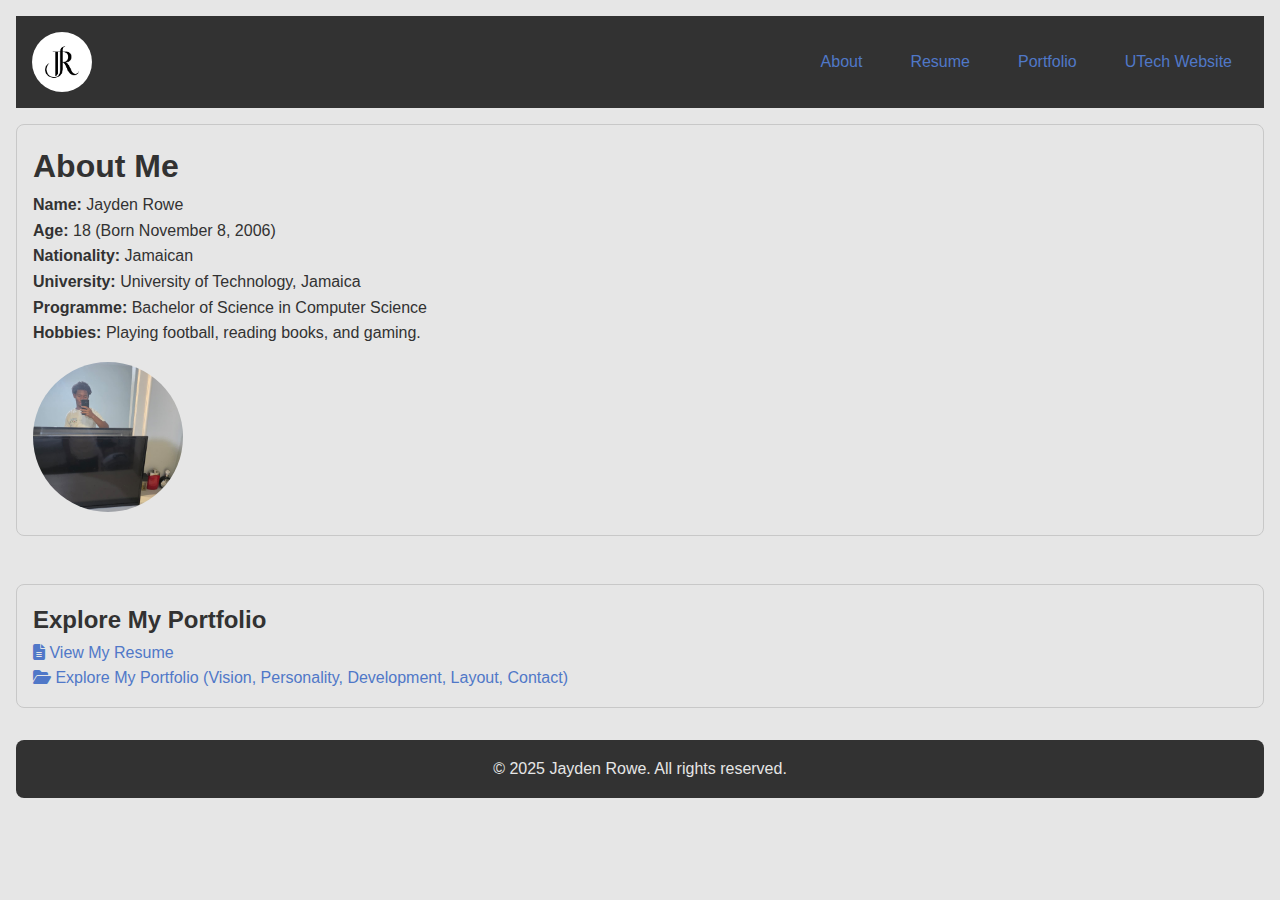
<file: Index.html>
<!DOCTYPE html>
<html lang="en">
<head>
  <meta charset="UTF-8">
  <meta name="viewport" content="width=device-width, initial-scale=1.0">
  <title>Jayden Rowe - Portfolio</title>
  <link rel="stylesheet" href="Codes/style.css">
  <link rel="stylesheet" href="https://cdnjs.cloudflare.com/ajax/libs/font-awesome/6.5.0/css/all.min.css">
</head>

<body>
  <header>
    <img src="Assests/logo.jpg" alt="Jayden Rowe JR Logo" class="logo">
    <nav>
      <ul>
        <li><a href="index.html">About</a></li>
        <li><a href="Codes/Resume.html">Resume</a></li>
        <li><a href="Codes/portfolio.html">Portfolio</a></li>
        <li><a href="https://www.utech.edu.jm" target="_blank">UTech Website</a></li>
      </ul>
    </nav>
  </header>

  <main>
    <!-- About Section -->
    <section id="about">
      <h1>About Me</h1>
      <p><strong>Name:</strong> Jayden Rowe</p>
      <p><strong>Age:</strong> 18 (Born November 8, 2006)</p>
      <p><strong>Nationality:</strong> Jamaican</p>
      <p><strong>University:</strong> University of Technology, Jamaica</p>
      <p><strong>Programme:</strong> Bachelor of Science in Computer Science</p>
      <p><strong>Hobbies:</strong> Playing football, reading books, and gaming.</p>
      <a href="mailto:jaydenz876@gmail.com">
        <img src="Assests/Me.jpg" alt="Photo of Jayden Rowe" class="profile-img">
      </a>
    </section>

    <!-- Links to Other Pages -->
    <section id="explore">
      <h2>Explore My Portfolio</h2>
      <div class="links">
        <p>
          <a href="Codes/Resume.html">
            <i class="fas fa-file-alt"></i> View My Resume
          </a>
        </p>
        <p>
          <a href="Codes/Portfolio.html">
            <i class="fas fa-folder-open"></i> Explore My Portfolio (Vision, Personality, Development, Layout, Contact)
          </a>
        </p>
      </div>
    </section>
  </main>

  <footer>
  <p>&copy; 2025 Jayden Rowe. All rights reserved.</p>
</footer>

</body>
</html>
</file>
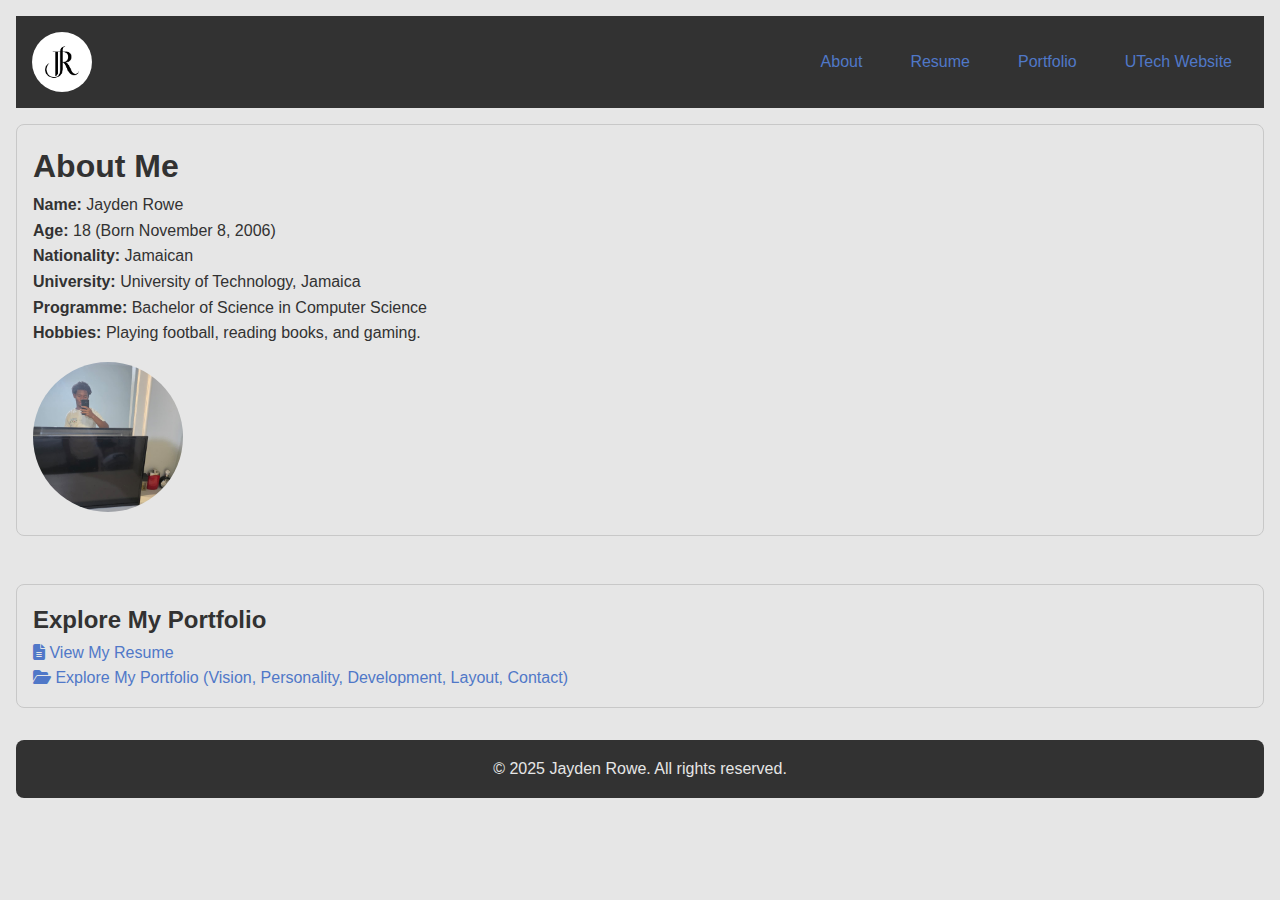
<file: index.html>
<!DOCTYPE html>
<html lang="en">
<head>
  <meta charset="UTF-8">
  <meta name="viewport" content="width=device-width, initial-scale=1.0">
  <title>Jayden Rowe - Portfolio</title>
  <link rel="stylesheet" href="Codes/style.css">
  <link rel="stylesheet" href="https://cdnjs.cloudflare.com/ajax/libs/font-awesome/6.5.0/css/all.min.css">
</head>

<body>
  <header>
    <img src="Assests/logo.jpg" alt="Jayden Rowe JR Logo" class="logo">
    <nav>
      <ul>
        <li><a href="index.html">About</a></li>
        <li><a href="Codes/Resume.html">Resume</a></li>
        <li><a href="Codes/Portfolio.html">Portfolio</a></li>
        <li><a href="https://www.utech.edu.jm" target="_blank">UTech Website</a></li>
      </ul>
    </nav>
  </header>

  <main>
    <!-- About Section -->
    <section id="about">
      <h1>About Me</h1>
      <p><strong>Name:</strong> Jayden Rowe</p>
      <p><strong>Age:</strong> 18 (Born November 8, 2006)</p>
      <p><strong>Nationality:</strong> Jamaican</p>
      <p><strong>University:</strong> University of Technology, Jamaica</p>
      <p><strong>Programme:</strong> Bachelor of Science in Computer Science</p>
      <p><strong>Hobbies:</strong> Playing football, reading books, and gaming.</p>
      <a href="mailto:jaydenz876@gmail.com">
        <img src="Assests/Me.jpg" alt="Photo of Jayden Rowe" class="profile-img">
      </a>
    </section>

    <!-- Links to Other Pages -->
    <section id="explore">
      <h2>Explore My Portfolio</h2>
      <div class="links">
        <p>
          <a href="Codes/Resume.html">
            <i class="fas fa-file-alt"></i> View My Resume
          </a>
        </p>
        <p>
          <a href="Codes/Portfolio.html">
            <i class="fas fa-folder-open"></i> Explore My Portfolio (Vision, Personality, Development, Layout, Contact)
          </a>
        </p>
      </div>
    </section>
  </main>

  <footer>
  <p>&copy; 2025 Jayden Rowe. All rights reserved.</p>
</footer>

</body>
</html>
</file>
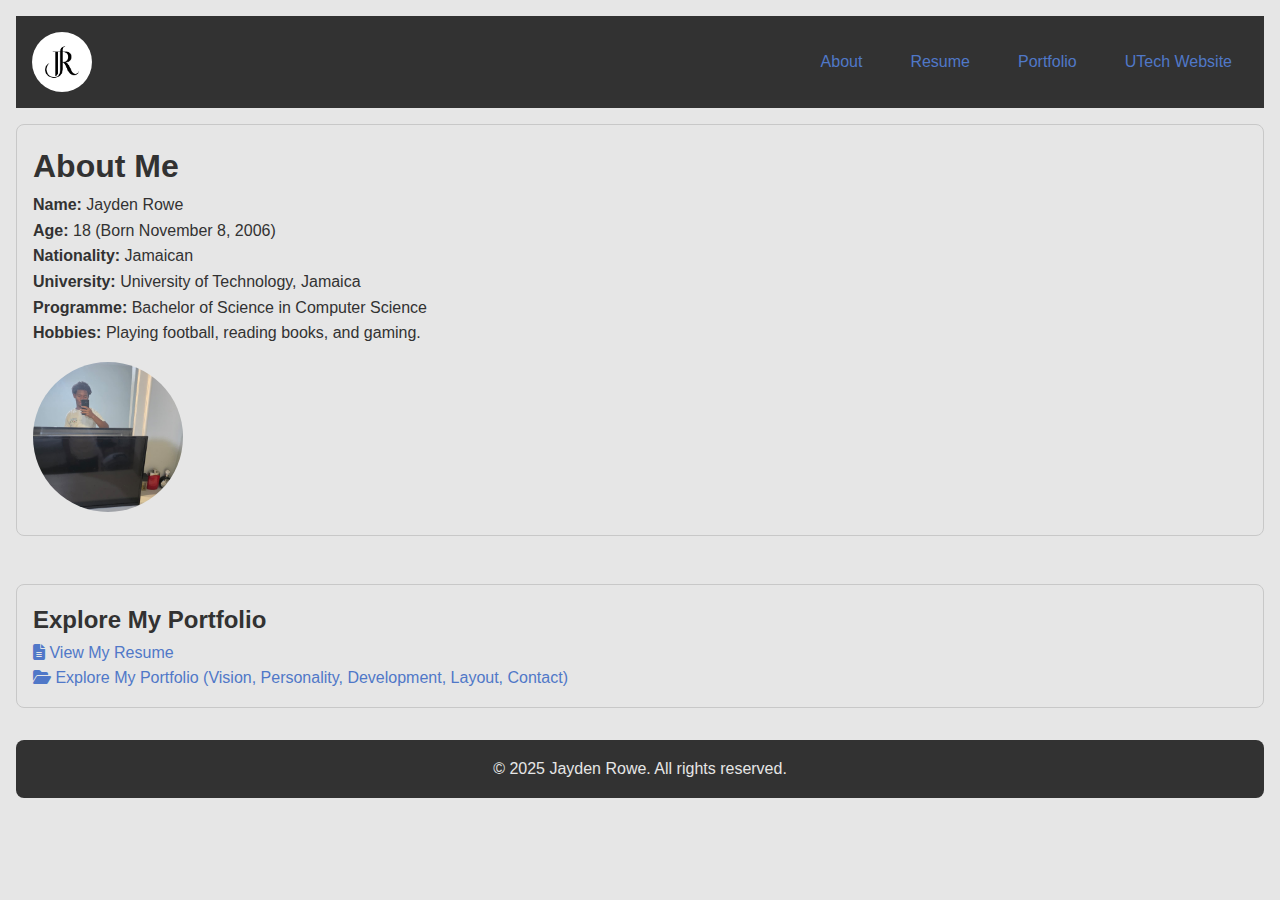
<file: Jayden Rowe IA/Codes/Index.html>
<!DOCTYPE html>
<html lang="en">
<head>
  <meta charset="UTF-8">
  <meta name="viewport" content="width=device-width, initial-scale=1.0">
  <title>Jayden Rowe - Portfolio</title>
  <link rel="stylesheet" href="/Codes/style.css">
  <link rel="stylesheet" href="https://cdnjs.cloudflare.com/ajax/libs/font-awesome/6.5.0/css/all.min.css">
</head>

<body>
  <header>
    <img src="/Assests/logo.jpg" alt="Jayden Rowe JR Logo" class="logo">
    <nav>
      <ul>
        <li><a href="index.html">About</a></li>
        <li><a href="resume.html">Resume</a></li>
        <li><a href="portfolio.html">Portfolio</a></li>
        <li><a href="https://www.utech.edu.jm" target="_blank">UTech Website</a></li>
      </ul>
    </nav>
  </header>

  <main>
    <!-- About Section -->
    <section id="about">
      <h1>About Me</h1>
      <p><strong>Name:</strong> Jayden Rowe</p>
      <p><strong>Age:</strong> 18 (Born November 8, 2006)</p>
      <p><strong>Nationality:</strong> Jamaican</p>
      <p><strong>University:</strong> University of Technology, Jamaica</p>
      <p><strong>Programme:</strong> Bachelor of Science in Computer Science</p>
      <p><strong>Hobbies:</strong> Playing football, reading books, and gaming.</p>
      <a href="mailto:jaydenz876@gmail.com">
        <img src="/Assests/Me.jpg" alt="Photo of Jayden Rowe" class="profile-img">
      </a>
    </section>

    <!-- Links to Other Pages -->
    <section id="explore">
      <h2>Explore My Portfolio</h2>
      <div class="links">
        <p>
          <a href="resume.html">
            <i class="fas fa-file-alt"></i> View My Resume
          </a>
        </p>
        <p>
          <a href="portfolio.html">
            <i class="fas fa-folder-open"></i> Explore My Portfolio (Vision, Personality, Development, Layout, Contact)
          </a>
        </p>
      </div>
    </section>
  </main>

  <footer>
  <p>&copy; 2025 Jayden Rowe. All rights reserved.</p>
</footer>

</body>
</html>
</file>
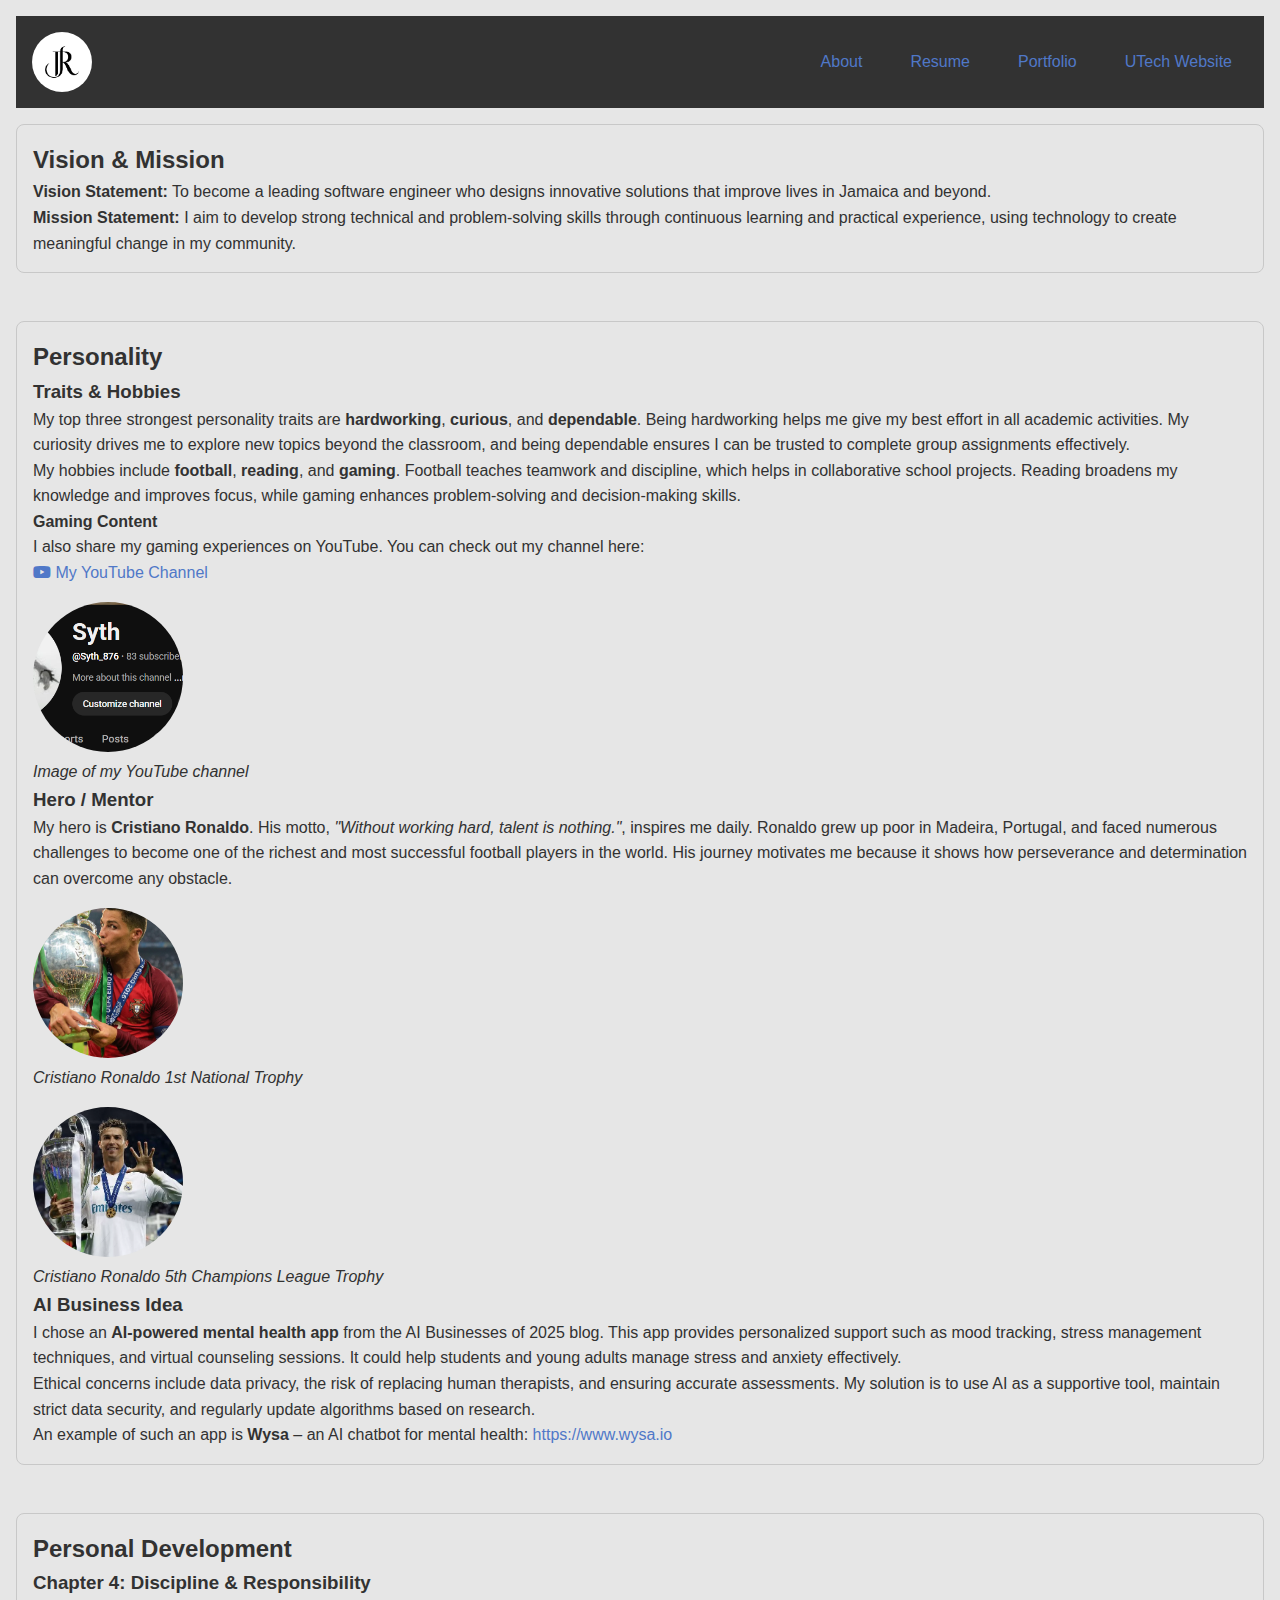
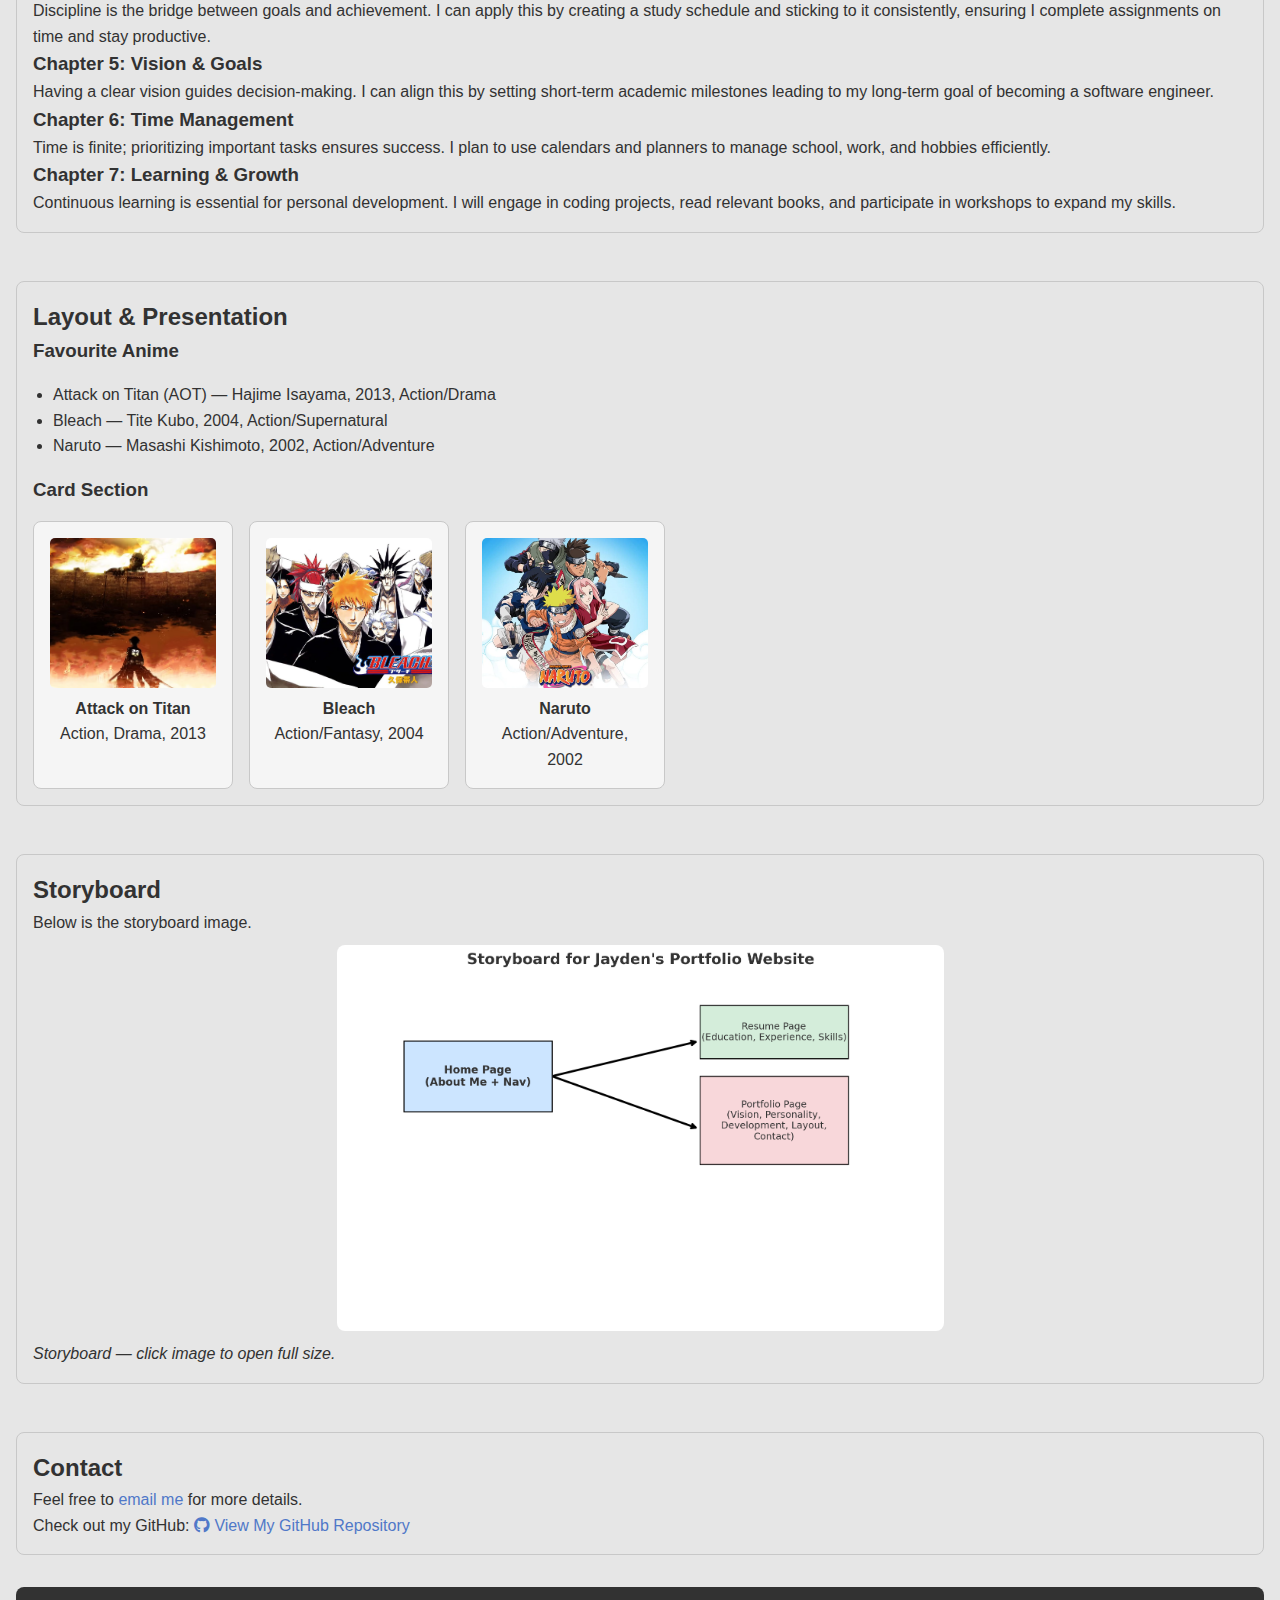
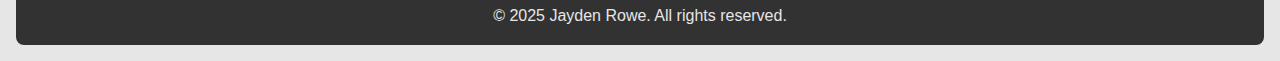
<file: Codes/Portfolio.html>
<!DOCTYPE html>
<html lang="en">
<head>
  <meta charset="UTF-8" />
  <meta name="viewport" content="width=device-width, initial-scale=1.0"/>
  <title>Portfolio - Jayden Rowe</title>
  <link rel="stylesheet" href="style.css" />
  <link rel="stylesheet" href="https://cdnjs.cloudflare.com/ajax/libs/font-awesome/6.5.0/css/all.min.css" />

  <style>
    /* Inline CSS additions for fixes */
    .storyboard-img {
      width: 50%;
      max-width: 500%;
      border-radius: 8px;
      display: block;
      margin: 10px auto;
    }
  </style>
</head>

<body>
  <header>
    <img src="../Assests/logo.jpg" alt="Jayden Rowe JR Logo" class="logo">
    <nav>
      <ul>
        <li><a href="../index.html">About</a></li>
        <li><a href="resume.html">Resume</a></li>
        <li><a href="portfolio.html">Portfolio</a></li>
        <li><a href="https://www.utech.edu.jm" target="_blank">UTech Website</a></li>
      </ul>
    </nav>
  </header>

  <main>
    <!-- Vision Section -->
    <section id="vision">
      <h2>Vision &amp; Mission</h2>
      <p><strong>Vision Statement:</strong> To become a leading software engineer who designs innovative solutions that improve lives in Jamaica and beyond.</p>
      <p><strong>Mission Statement:</strong> I aim to develop strong technical and problem-solving skills through continuous learning and practical experience, using technology to create meaningful change in my community.</p>
    </section>

    <!-- Personality Section -->
    <section id="personality">
      <h2>Personality</h2>

      <article>
        <h3>Traits &amp; Hobbies</h3>
        <p>My top three strongest personality traits are <strong>hardworking</strong>, <strong>curious</strong>, and <strong>dependable</strong>. Being hardworking helps me give my best effort in all academic activities. My curiosity drives me to explore new topics beyond the classroom, and being dependable ensures I can be trusted to complete group assignments effectively.</p>
        <p>My hobbies include <strong>football</strong>, <strong>reading</strong>, and <strong>gaming</strong>. Football teaches teamwork and discipline, which helps in collaborative school projects. Reading broadens my knowledge and improves focus, while gaming enhances problem-solving and decision-making skills.</p>

        <!-- Gaming / YouTube -->
        <div class="gaming-section">
          <h4>Gaming Content</h4>
          <p>I also share my gaming experiences on YouTube. You can check out my channel here:</p>
          <p>
            <a href="https://www.youtube.com/@Syth_876" target="_blank" rel="noopener noreferrer">
              <i class="fab fa-youtube"></i> My YouTube Channel
            </a>
          </p>
          <div class="yt-img">
            <img src="../Assests/YT Channel.png" alt="YouTube channel " class="profile-img">
            <p><em>Image of my YouTube channel</em></p>
          </div>
        </div>
      </article>

      <article>
        <h3>Hero / Mentor</h3>
        <p>My hero is <strong>Cristiano Ronaldo</strong>. His motto, <em>"Without working hard, talent is nothing."</em>, inspires me daily. Ronaldo grew up poor in Madeira, Portugal, and faced numerous challenges to become one of the richest and most successful football players in the world. His journey motivates me because it shows how perseverance and determination can overcome any obstacle.</p>

        <div class="mentor-img">
          <img src="../Assests/Ronaldo.jpg" alt="Cristiano Ronaldo" class="profile-img">
          <p><em>Cristiano Ronaldo 1st National Trophy</em></p>
        </div>

        <div class="mentor-img">
          <img src="../Assests/Ronaldo2.jpg" alt="Cristiano Ronaldo" class="profile-img">
          <p><em>Cristiano Ronaldo 5th Champions League Trophy</em></p>
        </div>
      </article>

      <article>
        <h3>AI Business Idea</h3>
        <p>I chose an <strong>AI-powered mental health app</strong> from the AI Businesses of 2025 blog. This app provides personalized support such as mood tracking, stress management techniques, and virtual counseling sessions. It could help students and young adults manage stress and anxiety effectively.</p>
        <p>Ethical concerns include data privacy, the risk of replacing human therapists, and ensuring accurate assessments. My solution is to use AI as a supportive tool, maintain strict data security, and regularly update algorithms based on research.</p>
        <p>An example of such an app is <strong>Wysa</strong> – an AI chatbot for mental health: <a href="https://www.wysa.io" target="_blank" rel="noopener noreferrer">https://www.wysa.io</a></p>
      </article>
    </section>

    <!-- Personal Development Section -->
    <section id="personal-dev">
      <h2>Personal Development</h2>

      <article>
        <h3>Chapter 4: Discipline &amp; Responsibility</h3>
        <p>Discipline is the bridge between goals and achievement. I can apply this by creating a study schedule and sticking to it consistently, ensuring I complete assignments on time and stay productive.</p>
      </article>

      <article>
        <h3>Chapter 5: Vision &amp; Goals</h3>
        <p>Having a clear vision guides decision-making. I can align this by setting short-term academic milestones leading to my long-term goal of becoming a software engineer.</p>
      </article>

      <article>
        <h3>Chapter 6: Time Management</h3>
        <p>Time is finite; prioritizing important tasks ensures success. I plan to use calendars and planners to manage school, work, and hobbies efficiently.</p>
      </article>

      <article>
        <h3>Chapter 7: Learning &amp; Growth</h3>
        <p>Continuous learning is essential for personal development. I will engage in coding projects, read relevant books, and participate in workshops to expand my skills.</p>
      </article>
    </section>

    <!-- Layout & Presentation Section -->
    <section id="layout-presentation">
      <h2>Layout &amp; Presentation</h2>

      <article>
        <h3>Favourite Anime</h3>
        <ul>
          <li>Attack on Titan (AOT) — Hajime Isayama, 2013, Action/Drama</li>
          <li>Bleach — Tite Kubo, 2004, Action/Supernatural</li>
          <li>Naruto — Masashi Kishimoto, 2002, Action/Adventure</li>
        </ul>
      </article>

      <article>
        <h3>Card Section</h3>
        <div class="cards">
          <div class="card">
            <img src="../Assests/AOT.jpg" alt="AOT cover">
            <h4>Attack on Titan</h4>
            <p>Action, Drama, 2013</p>
          </div>
          <div class="card">
            <img src="../Assests/Bleach.jpg" alt="Bleach cover">
            <h4>Bleach</h4>
            <p>Action/Fantasy, 2004</p>
          </div>
          <div class="card">
            <img src="../Assests/Naruto.jpg" alt="Naruto cover">
            <h4>Naruto</h4>
            <p>Action/Adventure, 2002</p>
          </div>
        </div>
      </article>
    </section>

    <!-- Storyboard -->
    <section id="storyboard">
      <h2>Storyboard</h2>
      <p>Below is the storyboard image.</p>

      <figure class="storyboard-figure">
        <a href="../Assests/Story Board.jpg" target="_blank" rel="noopener noreferrer">
          <img src="../Assests/Story Board.jpg" alt="Storyboard - click to open full image" class="storyboard-img">
        </a>
        <figcaption><em>Storyboard  — click image to open full size.</em></figcaption>
      </figure>
    </section>

    <!-- Contact Section -->
    <section id="contact">
      <h2>Contact</h2>
      <p>Feel free to <a href="mailto:jaydenz876@gmail.com">email me</a> for more details.</p>
      <p>Check out my GitHub: 
        <a href="https://github.com/JaydenRowe-876/Web-Programming-IA-1" target="_blank" rel="noopener noreferrer">
          <i class="fab fa-github"></i> View My GitHub Repository
        </a>
      </p>
    </section>
  </main>
  <footer>
  <p>&copy; 2025 Jayden Rowe. All rights reserved.</p>
</footer>

</body>
</html>
</file>
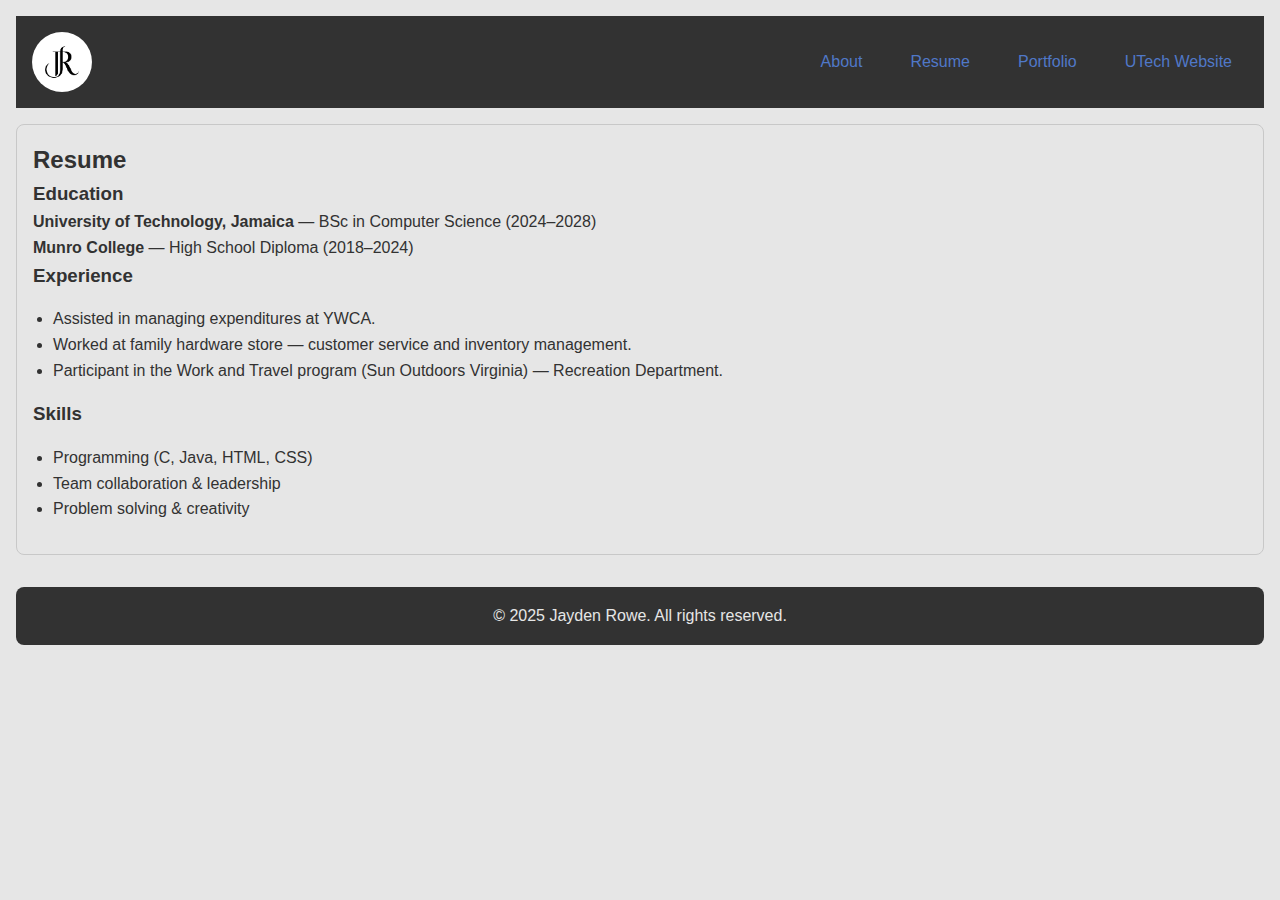
<file: Codes/Resume.html>
<!DOCTYPE html>
<html lang="en">
<head>
  <meta charset="UTF-8">
  <meta name="viewport" content="width=device-width, initial-scale=1.0">
  <title>Resume - Jayden Rowe</title>
  <link rel="stylesheet" href="style.css">
  <link rel="stylesheet" href="https://cdnjs.cloudflare.com/ajax/libs/font-awesome/6.5.0/css/all.min.css">
</head>

<body>
  <header>
    <img src="../Assests/logo.jpg" alt="Jayden Rowe JR Logo" class="logo">
    <nav>
      <ul>
        <li><a href="../index.html">About</a></li>
        <li><a href="resume.html">Resume</a></li>
        <li><a href="portfolio.html">Portfolio</a></li>
        <li><a href="https://www.utech.edu.jm" target="_blank">UTech Website</a></li>
      </ul>
    </nav>
  </header>

  <main>
    <section id="resume">
      <h2>Resume</h2>

      <article>
        <h3>Education</h3>
        <p><strong>University of Technology, Jamaica</strong> — BSc in Computer Science (2024–2028)</p>
        <p><strong>Munro College</strong> — High School Diploma (2018–2024)</p>
      </article>

      <article>
        <h3>Experience</h3>
        <ul>
          <li>Assisted in managing expenditures at YWCA.</li>
          <li>Worked at family hardware store — customer service and inventory management.</li>
          <li>Participant in the Work and Travel program (Sun Outdoors Virginia) — Recreation Department.</li>
        </ul>
      </article>

      <article>
        <h3>Skills</h3>
        <ul>
          <li>Programming (C, Java, HTML, CSS)</li>
          <li>Team collaboration & leadership</li>
          <li>Problem solving & creativity</li>
        </ul>
      </article>
    </section>
  </main>

  <footer>
  <p>&copy; 2025 Jayden Rowe. All rights reserved.</p>
</footer>

</body>
</html>
</file>
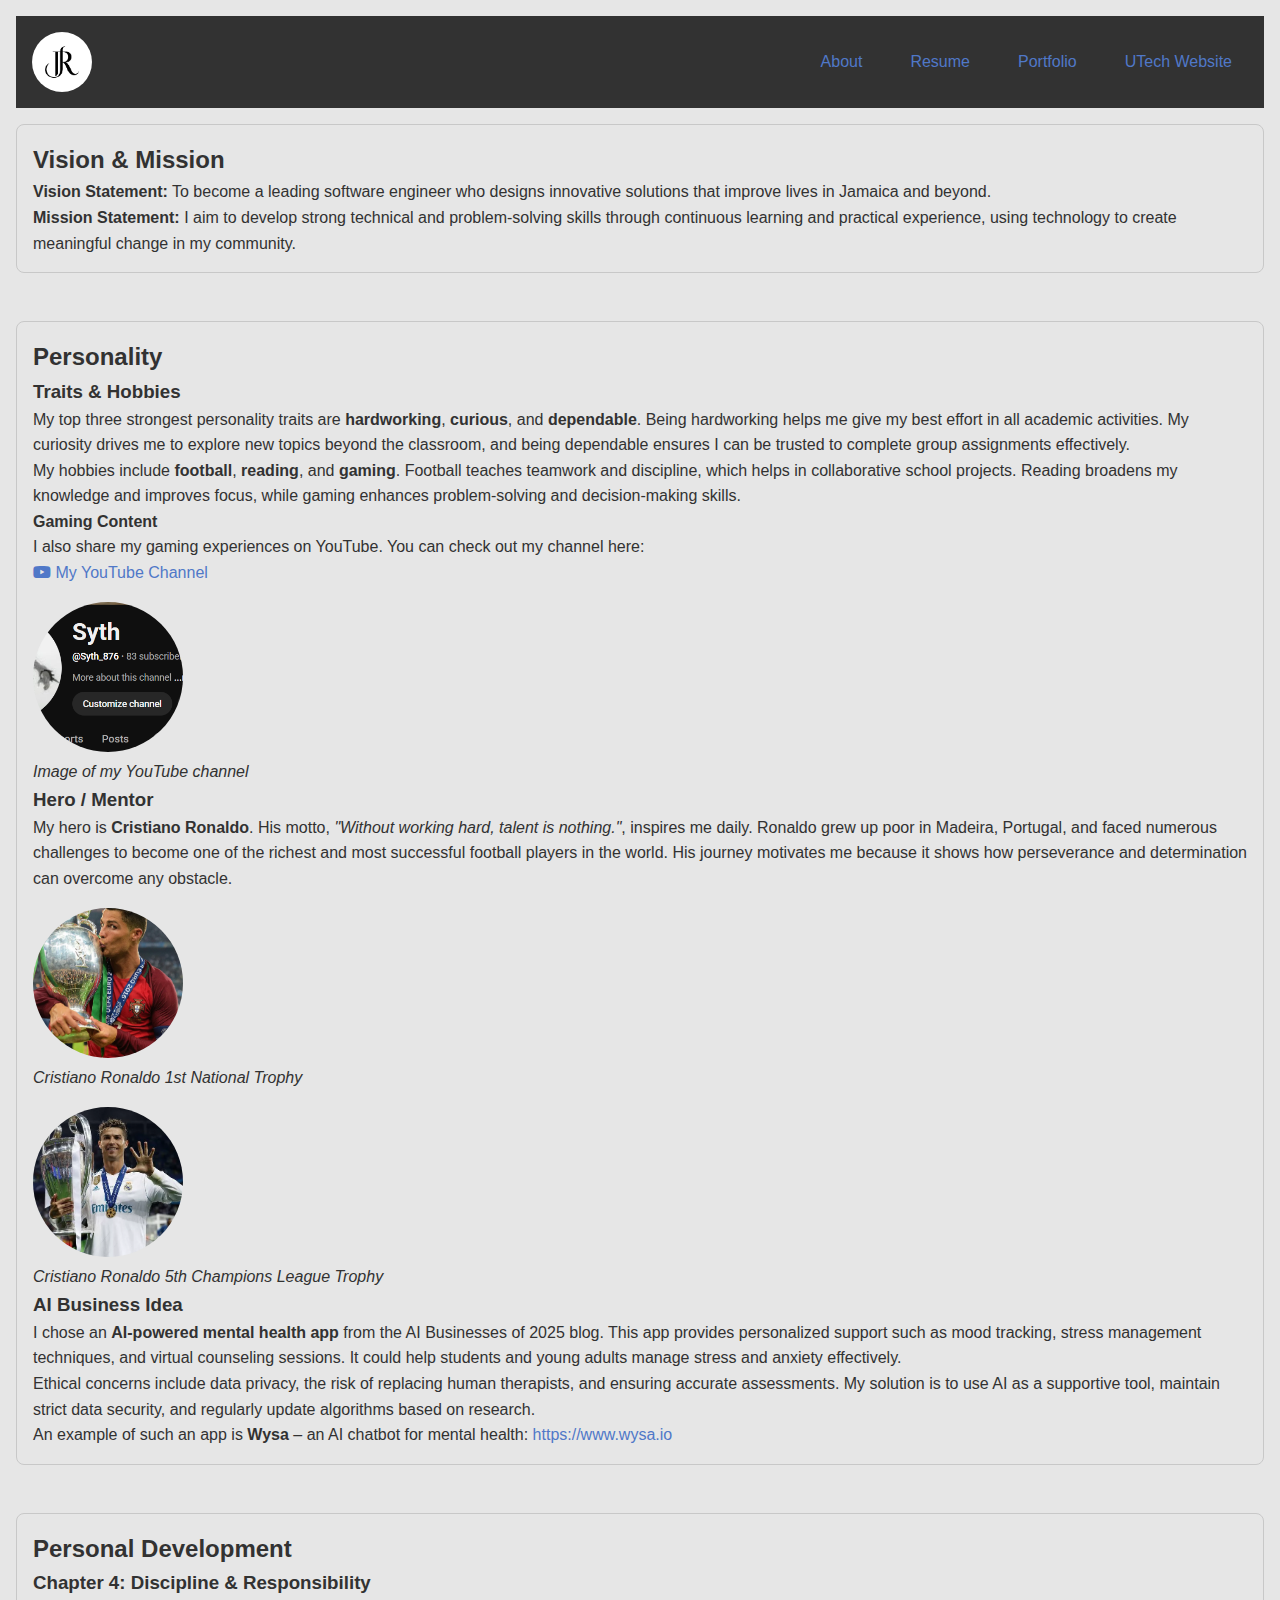
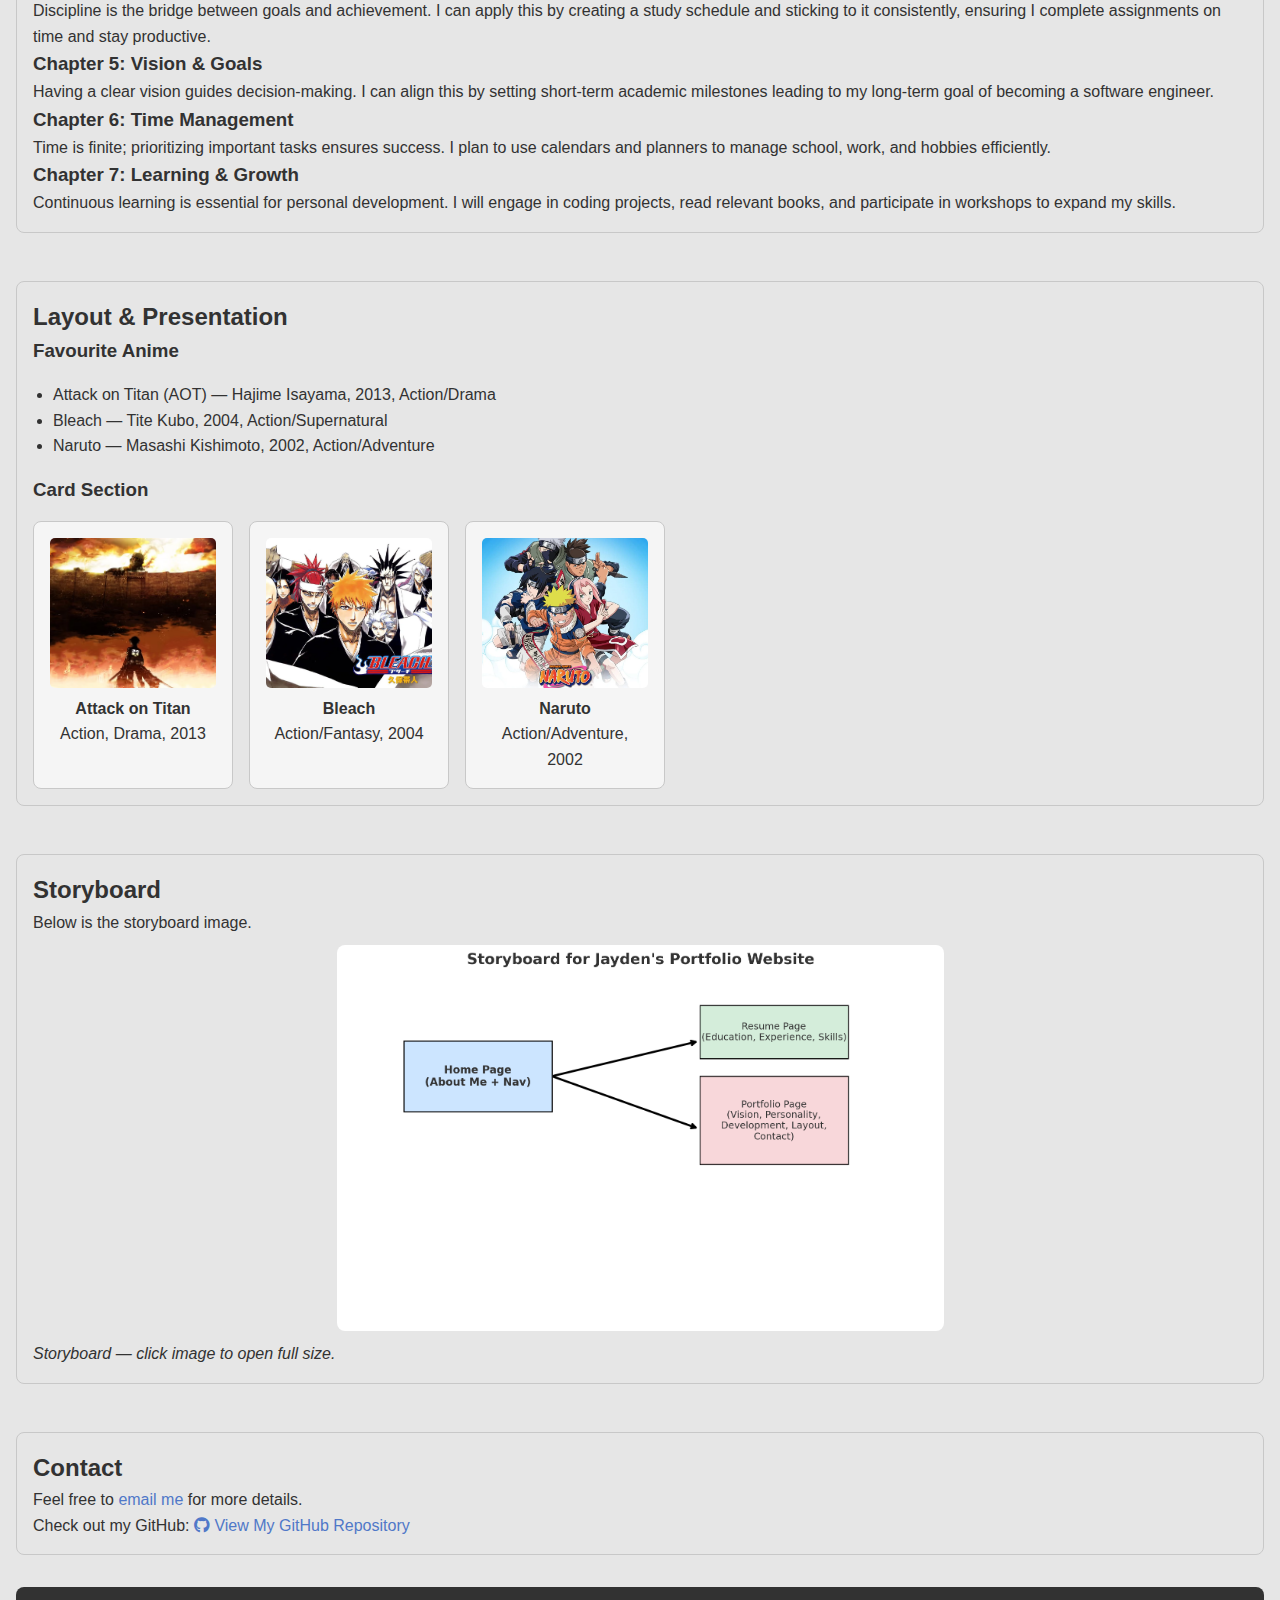
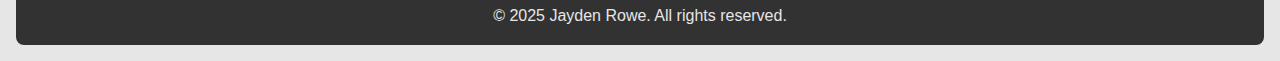
<file: Jayden Rowe IA/Codes/Portfolio.html>
<!DOCTYPE html>
<html lang="en">
<head>
  <meta charset="UTF-8" />
  <meta name="viewport" content="width=device-width, initial-scale=1.0"/>
  <title>Portfolio - Jayden Rowe</title>
  <link rel="stylesheet" href="/Codes/style.css" />
  <link rel="stylesheet" href="https://cdnjs.cloudflare.com/ajax/libs/font-awesome/6.5.0/css/all.min.css" />

  <style>
    /* Inline CSS additions for fixes */
    .storyboard-img {
      width: 50%;
      max-width: 500%;
      border-radius: 8px;
      display: block;
      margin: 10px auto;
    }
  </style>
</head>

<body>
  <header>
    <img src="/Assests/logo.jpg" alt="Jayden Rowe JR Logo" class="logo">
    <nav>
      <ul>
        <li><a href="index.html">About</a></li>
        <li><a href="resume.html">Resume</a></li>
        <li><a href="portfolio.html">Portfolio</a></li>
        <li><a href="https://www.utech.edu.jm" target="_blank">UTech Website</a></li>
      </ul>
    </nav>
  </header>

  <main>
    <!-- Vision Section -->
    <section id="vision">
      <h2>Vision &amp; Mission</h2>
      <p><strong>Vision Statement:</strong> To become a leading software engineer who designs innovative solutions that improve lives in Jamaica and beyond.</p>
      <p><strong>Mission Statement:</strong> I aim to develop strong technical and problem-solving skills through continuous learning and practical experience, using technology to create meaningful change in my community.</p>
    </section>

    <!-- Personality Section -->
    <section id="personality">
      <h2>Personality</h2>

      <article>
        <h3>Traits &amp; Hobbies</h3>
        <p>My top three strongest personality traits are <strong>hardworking</strong>, <strong>curious</strong>, and <strong>dependable</strong>. Being hardworking helps me give my best effort in all academic activities. My curiosity drives me to explore new topics beyond the classroom, and being dependable ensures I can be trusted to complete group assignments effectively.</p>
        <p>My hobbies include <strong>football</strong>, <strong>reading</strong>, and <strong>gaming</strong>. Football teaches teamwork and discipline, which helps in collaborative school projects. Reading broadens my knowledge and improves focus, while gaming enhances problem-solving and decision-making skills.</p>

        <!-- Gaming / YouTube -->
        <div class="gaming-section">
          <h4>Gaming Content</h4>
          <p>I also share my gaming experiences on YouTube. You can check out my channel here:</p>
          <p>
            <a href="https://www.youtube.com/@Syth_876" target="_blank" rel="noopener noreferrer">
              <i class="fab fa-youtube"></i> My YouTube Channel
            </a>
          </p>
          <div class="yt-img">
            <img src="/Assests/YT Channel.png" alt="YouTube channel " class="profile-img">
            <p><em>Image of my YouTube channel</em></p>
          </div>
        </div>
      </article>

      <article>
        <h3>Hero / Mentor</h3>
        <p>My hero is <strong>Cristiano Ronaldo</strong>. His motto, <em>"Without working hard, talent is nothing."</em>, inspires me daily. Ronaldo grew up poor in Madeira, Portugal, and faced numerous challenges to become one of the richest and most successful football players in the world. His journey motivates me because it shows how perseverance and determination can overcome any obstacle.</p>

        <div class="mentor-img">
          <img src="/Assests/Ronaldo.jpg" alt="Cristiano Ronaldo" class="profile-img">
          <p><em>Cristiano Ronaldo 1st National Trophy</em></p>
        </div>

        <div class="mentor-img">
          <img src="/Assests/Ronaldo2.jpg" alt="Cristiano Ronaldo" class="profile-img">
          <p><em>Cristiano Ronaldo 5th Champions League Trophy</em></p>
        </div>
      </article>

      <article>
        <h3>AI Business Idea</h3>
        <p>I chose an <strong>AI-powered mental health app</strong> from the AI Businesses of 2025 blog. This app provides personalized support such as mood tracking, stress management techniques, and virtual counseling sessions. It could help students and young adults manage stress and anxiety effectively.</p>
        <p>Ethical concerns include data privacy, the risk of replacing human therapists, and ensuring accurate assessments. My solution is to use AI as a supportive tool, maintain strict data security, and regularly update algorithms based on research.</p>
        <p>An example of such an app is <strong>Wysa</strong> – an AI chatbot for mental health: <a href="https://www.wysa.io" target="_blank" rel="noopener noreferrer">https://www.wysa.io</a></p>
      </article>
    </section>

    <!-- Personal Development Section -->
    <section id="personal-dev">
      <h2>Personal Development</h2>

      <article>
        <h3>Chapter 4: Discipline &amp; Responsibility</h3>
        <p>Discipline is the bridge between goals and achievement. I can apply this by creating a study schedule and sticking to it consistently, ensuring I complete assignments on time and stay productive.</p>
      </article>

      <article>
        <h3>Chapter 5: Vision &amp; Goals</h3>
        <p>Having a clear vision guides decision-making. I can align this by setting short-term academic milestones leading to my long-term goal of becoming a software engineer.</p>
      </article>

      <article>
        <h3>Chapter 6: Time Management</h3>
        <p>Time is finite; prioritizing important tasks ensures success. I plan to use calendars and planners to manage school, work, and hobbies efficiently.</p>
      </article>

      <article>
        <h3>Chapter 7: Learning &amp; Growth</h3>
        <p>Continuous learning is essential for personal development. I will engage in coding projects, read relevant books, and participate in workshops to expand my skills.</p>
      </article>
    </section>

    <!-- Layout & Presentation Section -->
    <section id="layout-presentation">
      <h2>Layout &amp; Presentation</h2>

      <article>
        <h3>Favourite Anime</h3>
        <ul>
          <li>Attack on Titan (AOT) — Hajime Isayama, 2013, Action/Drama</li>
          <li>Bleach — Tite Kubo, 2004, Action/Supernatural</li>
          <li>Naruto — Masashi Kishimoto, 2002, Action/Adventure</li>
        </ul>
      </article>

      <article>
        <h3>Card Section</h3>
        <div class="cards">
          <div class="card">
            <img src="/Assests/AOT.jpg" alt="AOT cover">
            <h4>Attack on Titan</h4>
            <p>Action, Drama, 2013</p>
          </div>
          <div class="card">
            <img src="/Assests/Bleach.jpg" alt="Bleach cover">
            <h4>Bleach</h4>
            <p>Action/Fantasy, 2004</p>
          </div>
          <div class="card">
            <img src="/Assests/Naruto.jpg" alt="Naruto cover">
            <h4>Naruto</h4>
            <p>Action/Adventure, 2002</p>
          </div>
        </div>
      </article>
    </section>

    <!-- Storyboard -->
    <section id="storyboard">
      <h2>Storyboard</h2>
      <p>Below is the storyboard image.</p>

      <figure class="storyboard-figure">
        <a href="/Assests/Story Board.jpg" target="_blank" rel="noopener noreferrer">
          <img src="/Assests/Story Board.jpg" alt="Storyboard - click to open full image" class="storyboard-img">
        </a>
        <figcaption><em>Storyboard  — click image to open full size.</em></figcaption>
      </figure>
    </section>

    <!-- Contact Section -->
    <section id="contact">
      <h2>Contact</h2>
      <p>Feel free to <a href="mailto:jaydenz876@gmail.com">email me</a> for more details.</p>
      <p>Check out my GitHub: 
        <a href="https://github.com/JaydenRowe-876/Web-Programming-IA-1" target="_blank" rel="noopener noreferrer">
          <i class="fab fa-github"></i> View My GitHub Repository
        </a>
      </p>
    </section>
  </main>
  <footer>
  <p>&copy; 2025 Jayden Rowe. All rights reserved.</p>
</footer>

</body>
</html>
</file>
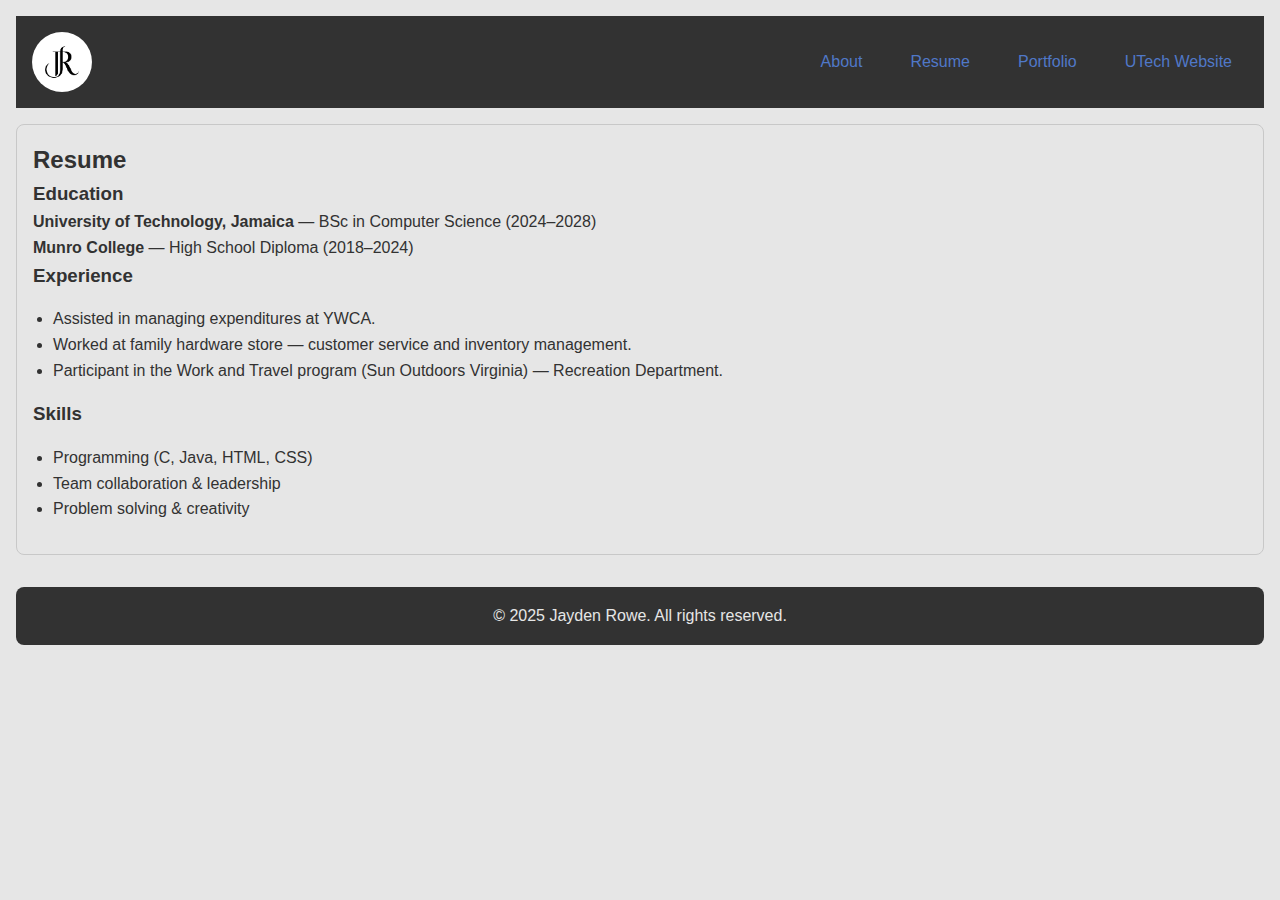
<file: Jayden Rowe IA/Codes/Resume.html>
<!DOCTYPE html>
<html lang="en">
<head>
  <meta charset="UTF-8">
  <meta name="viewport" content="width=device-width, initial-scale=1.0">
  <title>Resume - Jayden Rowe</title>
  <link rel="stylesheet" href="/Codes/style.css">
  <link rel="stylesheet" href="https://cdnjs.cloudflare.com/ajax/libs/font-awesome/6.5.0/css/all.min.css">
</head>

<body>
  <header>
    <img src="/Assests/logo.jpg" alt="Jayden Rowe JR Logo" class="logo">
    <nav>
      <ul>
        <li><a href="index.html">About</a></li>
        <li><a href="resume.html">Resume</a></li>
        <li><a href="portfolio.html">Portfolio</a></li>
        <li><a href="https://www.utech.edu.jm" target="_blank">UTech Website</a></li>
      </ul>
    </nav>
  </header>

  <main>
    <section id="resume">
      <h2>Resume</h2>

      <article>
        <h3>Education</h3>
        <p><strong>University of Technology, Jamaica</strong> — BSc in Computer Science (2024–2028)</p>
        <p><strong>Munro College</strong> — High School Diploma (2018–2024)</p>
      </article>

      <article>
        <h3>Experience</h3>
        <ul>
          <li>Assisted in managing expenditures at YWCA.</li>
          <li>Worked at family hardware store — customer service and inventory management.</li>
          <li>Participant in the Work and Travel program (Sun Outdoors Virginia) — Recreation Department.</li>
        </ul>
      </article>

      <article>
        <h3>Skills</h3>
        <ul>
          <li>Programming (C, Java, HTML, CSS)</li>
          <li>Team collaboration & leadership</li>
          <li>Problem solving & creativity</li>
        </ul>
      </article>
    </section>
  </main>

  <footer>
  <p>&copy; 2025 Jayden Rowe. All rights reserved.</p>
</footer>

</body>
</html>
</file>
<file: Codes/style.css>
/* Root Variables for Colors, Fonts, and Spacing */
:root {
    --primary-color: rgb(50, 50, 50);       /* Dark gray for text */
    --secondary-color: rgb(230, 230, 230);  /* Light gray background */
    --accent-color: rgb(80, 120, 200);      /* Soft blue for buttons/links */
    --font-family: 'Segoe UI', Tahoma, Geneva, Verdana, sans-serif;
    --root-font-size: 16px;
    --spacing: 1rem;
    --card-bg: rgb(245, 245, 245);
    --card-border: rgb(200, 200, 200);
}

/* Global Styles */
* {
    margin: 0;
    padding: 0;
    box-sizing: border-box;
}

body {
    font-family: var(--font-family);
    font-size: var(--root-font-size);
    line-height: 1.6;
    background-color: var(--secondary-color);
    color: var(--primary-color);
    padding: var(--spacing);
}

a {
    color: var(--accent-color);
    text-decoration: none;
    transition: color 0.3s ease;
}

a:hover {
    color: rgb(120, 160, 240);
}

/* Header & Navigation */
header {
    display: flex;
    justify-content: space-between;
    align-items: center;
    padding: var(--spacing);
    background-color: var(--primary-color);
    color: var(--secondary-color);
    flex-wrap: wrap;
}

header .logo {
    width: 60px;
    height: 60px;
    object-fit: cover;
    border-radius: 50%;
    transition: transform 0.3s ease;
}

header .logo:hover {
    transform: scale(1.1);
}

nav ul {
    list-style: none;
    display: flex;
    flex-wrap: wrap;
    gap: var(--spacing);
}

nav li a {
    padding: 0.5rem 1rem;
    border-radius: 5px;
    transition: background-color 0.3s ease;
}

nav li a:hover {
    background-color: var(--accent-color);
    color: var(--secondary-color);
}

/* Main Sections */
section {
    padding: var(--spacing);
    margin: var(--spacing) 0;
    background-color: var(--secondary-color);
    border-radius: 8px;
    border: 1px solid var(--card-border);
}

/* Profile Image */
.profile-img {
    width: 150px;
    height: 150px;
    border-radius: 50%;
    object-fit: cover;
    margin-top: var(--spacing);
    transition: transform 0.3s ease;
}

.profile-img:hover {
    transform: scale(1.05);
}

/* Cards Section */
.cards {
    display: flex;
    flex-wrap: wrap;
    gap: var(--spacing);
    justify-content: center;
    margin-top: var(--spacing);
}

.card {
    background-color: var(--card-bg);
    border: 1px solid var(--card-border);
    border-radius: 8px;
    padding: var(--spacing);
    width: 200px;
    text-align: center;
    transition: transform 0.3s ease, box-shadow 0.3s ease;
}

.card img {
    width: 100%;
    height: 150px;
    object-fit: cover;
    border-radius: 5px;
}

.card:hover {
    transform: translateY(-5px);
    box-shadow: 0 5px 15px rgba(0,0,0,0.2);
}

/* Lists */
ul {
    margin: var(--spacing) 0;
    padding-left: 20px;
}

/* Bookmark Link */
.bookmark {
    display: inline-block;
    margin-top: var(--spacing);
    padding: 0.5rem 1rem;
    background-color: var(--accent-color);
    color: var(--secondary-color);
    border-radius: 5px;
    transition: background-color 0.3s ease;
}

.bookmark:hover {
    background-color: rgb(120, 160, 240);
}

/* Footer */
footer {
    text-align: center;
    padding: var(--spacing);
    margin-top: var(--spacing);
    background-color: var(--primary-color);
    color: var(--secondary-color);
    border-radius: 8px;
}

/* Responsive Layouts */
@media (min-width: 600px) {
    main {
        display: flex;
        flex-direction: column;
        gap: var(--spacing);
    }
}

@media (min-width: 950px) {
    main {
        display: flex;
        flex-direction: column;
        gap: var(--spacing);
    }

    nav ul {
        justify-content: flex-end;
    }

    .cards {
        justify-content: flex-start;
    }
}
</file>
